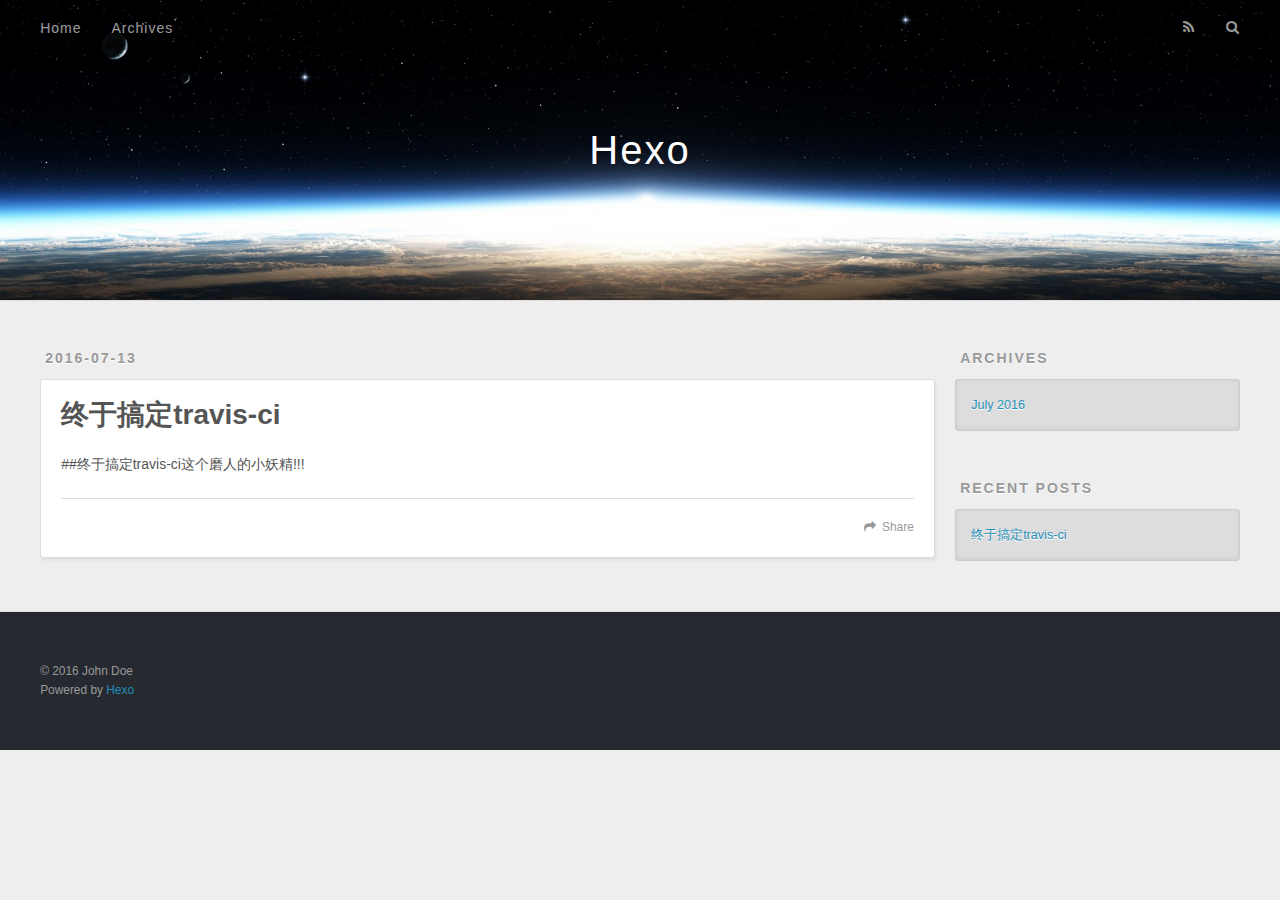
<file: index.html>
<!DOCTYPE html>
<html>
<head>
  <meta charset="utf-8">
  
  <title>Hexo</title>
  <meta name="viewport" content="width=device-width, initial-scale=1, maximum-scale=1">
  <meta property="og:type" content="website">
<meta property="og:title" content="Hexo">
<meta property="og:url" content="http://yoursite.com/index.html">
<meta property="og:site_name" content="Hexo">
<meta name="twitter:card" content="summary">
<meta name="twitter:title" content="Hexo">
  
    <link rel="alternate" href="/atom.xml" title="Hexo" type="application/atom+xml">
  
  
    <link rel="icon" href="/favicon.png">
  
  
    <link href="//fonts.googleapis.com/css?family=Source+Code+Pro" rel="stylesheet" type="text/css">
  
  <link rel="stylesheet" href="/css/style.css">
  

</head>

<body>
  <div id="container">
    <div id="wrap">
      <header id="header">
  <div id="banner"></div>
  <div id="header-outer" class="outer">
    <div id="header-title" class="inner">
      <h1 id="logo-wrap">
        <a href="/" id="logo">Hexo</a>
      </h1>
      
    </div>
    <div id="header-inner" class="inner">
      <nav id="main-nav">
        <a id="main-nav-toggle" class="nav-icon"></a>
        
          <a class="main-nav-link" href="/">Home</a>
        
          <a class="main-nav-link" href="/archives">Archives</a>
        
      </nav>
      <nav id="sub-nav">
        
          <a id="nav-rss-link" class="nav-icon" href="/atom.xml" title="RSS Feed"></a>
        
        <a id="nav-search-btn" class="nav-icon" title="Search"></a>
      </nav>
      <div id="search-form-wrap">
        <form action="//google.com/search" method="get" accept-charset="UTF-8" class="search-form"><input type="search" name="q" results="0" class="search-form-input" placeholder="Search"><button type="submit" class="search-form-submit">&#xF002;</button><input type="hidden" name="sitesearch" value="http://yoursite.com"></form>
      </div>
    </div>
  </div>
</header>
      <div class="outer">
        <section id="main">
  
    <article id="post-终于搞定travis-ci" class="article article-type-post" itemscope itemprop="blogPost">
  <div class="article-meta">
    <a href="/2016/07/13/终于搞定travis-ci/" class="article-date">
  <time datetime="2016-07-13T13:07:52.000Z" itemprop="datePublished">2016-07-13</time>
</a>
    
  </div>
  <div class="article-inner">
    
    
      <header class="article-header">
        
  
    <h1 itemprop="name">
      <a class="article-title" href="/2016/07/13/终于搞定travis-ci/">终于搞定travis-ci</a>
    </h1>
  

      </header>
    
    <div class="article-entry" itemprop="articleBody">
      
        <p>##终于搞定travis-ci这个磨人的小妖精!!!</p>

      
    </div>
    <footer class="article-footer">
      <a data-url="http://yoursite.com/2016/07/13/终于搞定travis-ci/" data-id="cir0ca5yh00006etoytqm0vlq" class="article-share-link">Share</a>
      
      
    </footer>
  </div>
  
</article>


  

</section>
        
          <aside id="sidebar">
  
    

  
    

  
    
  
    
  <div class="widget-wrap">
    <h3 class="widget-title">Archives</h3>
    <div class="widget">
      <ul class="archive-list"><li class="archive-list-item"><a class="archive-list-link" href="/archives/2016/07/">July 2016</a></li></ul>
    </div>
  </div>


  
    
  <div class="widget-wrap">
    <h3 class="widget-title">Recent Posts</h3>
    <div class="widget">
      <ul>
        
          <li>
            <a href="/2016/07/13/终于搞定travis-ci/">终于搞定travis-ci</a>
          </li>
        
      </ul>
    </div>
  </div>

  
</aside>
        
      </div>
      <footer id="footer">
  
  <div class="outer">
    <div id="footer-info" class="inner">
      &copy; 2016 John Doe<br>
      Powered by <a href="http://hexo.io/" target="_blank">Hexo</a>
    </div>
  </div>
</footer>
    </div>
    <nav id="mobile-nav">
  
    <a href="/" class="mobile-nav-link">Home</a>
  
    <a href="/archives" class="mobile-nav-link">Archives</a>
  
</nav>
    

<script src="//ajax.googleapis.com/ajax/libs/jquery/2.0.3/jquery.min.js"></script>


  <link rel="stylesheet" href="/fancybox/jquery.fancybox.css">
  <script src="/fancybox/jquery.fancybox.pack.js"></script>


<script src="/js/script.js"></script>

  </div>
</body>
</html>
</file>
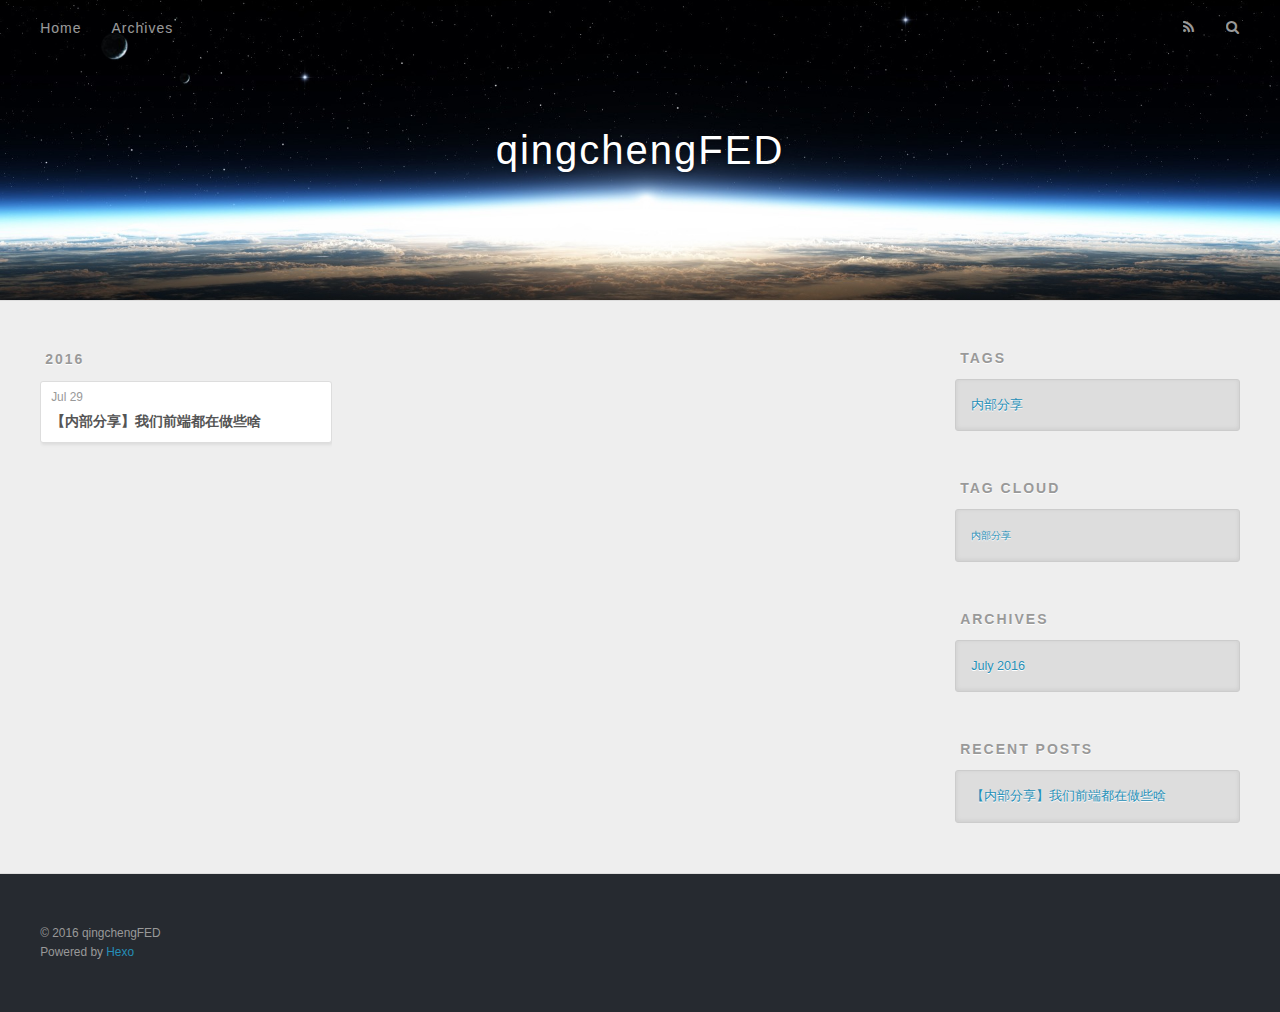
<file: archives/index.html>
<!DOCTYPE html>
<html>
<head>
  <meta charset="utf-8">
  
  <title>Archives | qingchengFED</title>
  <meta name="viewport" content="width=device-width, initial-scale=1, maximum-scale=1">
  <meta property="og:type" content="website">
<meta property="og:title" content="qingchengFED">
<meta property="og:url" content="http://yoursite.com/archives/index.html">
<meta property="og:site_name" content="qingchengFED">
<meta name="twitter:card" content="summary">
<meta name="twitter:title" content="qingchengFED">
  
    <link rel="alternate" href="/atom.xml" title="qingchengFED" type="application/atom+xml">
  
  
    <link rel="icon" href="/favicon.png">
  
  
    <link href="//fonts.googleapis.com/css?family=Source+Code+Pro" rel="stylesheet" type="text/css">
  
  <link rel="stylesheet" href="/css/style.css">
  

</head>

<body>
  <div id="container">
    <div id="wrap">
      <header id="header">
  <div id="banner"></div>
  <div id="header-outer" class="outer">
    <div id="header-title" class="inner">
      <h1 id="logo-wrap">
        <a href="/" id="logo">qingchengFED</a>
      </h1>
      
    </div>
    <div id="header-inner" class="inner">
      <nav id="main-nav">
        <a id="main-nav-toggle" class="nav-icon"></a>
        
          <a class="main-nav-link" href="/">Home</a>
        
          <a class="main-nav-link" href="/archives">Archives</a>
        
      </nav>
      <nav id="sub-nav">
        
          <a id="nav-rss-link" class="nav-icon" href="/atom.xml" title="RSS Feed"></a>
        
        <a id="nav-search-btn" class="nav-icon" title="Search"></a>
      </nav>
      <div id="search-form-wrap">
        <form action="//google.com/search" method="get" accept-charset="UTF-8" class="search-form"><input type="search" name="q" results="0" class="search-form-input" placeholder="Search"><button type="submit" class="search-form-submit">&#xF002;</button><input type="hidden" name="sitesearch" value="http://yoursite.com"></form>
      </div>
    </div>
  </div>
</header>
      <div class="outer">
        <section id="main">
  
  
    
    
      
      
      <section class="archives-wrap">
        <div class="archive-year-wrap">
          <a href="/archives/2016" class="archive-year">2016</a>
        </div>
        <div class="archives">
    
    <article class="archive-article archive-type-post">
  <div class="archive-article-inner">
    <header class="archive-article-header">
      <a href="/2016/07/29/【内部分享】我们前端都在做些啥/" class="archive-article-date">
  <time datetime="2016-07-29T18:47:18.000Z" itemprop="datePublished">Jul 29</time>
</a>
      
  
    <h1 itemprop="name">
      <a class="archive-article-title" href="/2016/07/29/【内部分享】我们前端都在做些啥/">【内部分享】我们前端都在做些啥</a>
    </h1>
  

    </header>
  </div>
</article>
  
  
    </div></section>
  

</section>
        
          <aside id="sidebar">
  
    

  
    
  <div class="widget-wrap">
    <h3 class="widget-title">Tags</h3>
    <div class="widget">
      <ul class="tag-list"><li class="tag-list-item"><a class="tag-list-link" href="/tags/内部分享/">内部分享</a></li></ul>
    </div>
  </div>


  
    
  <div class="widget-wrap">
    <h3 class="widget-title">Tag Cloud</h3>
    <div class="widget tagcloud">
      <a href="/tags/内部分享/" style="font-size: 10px;">内部分享</a>
    </div>
  </div>

  
    
  <div class="widget-wrap">
    <h3 class="widget-title">Archives</h3>
    <div class="widget">
      <ul class="archive-list"><li class="archive-list-item"><a class="archive-list-link" href="/archives/2016/07/">July 2016</a></li></ul>
    </div>
  </div>


  
    
  <div class="widget-wrap">
    <h3 class="widget-title">Recent Posts</h3>
    <div class="widget">
      <ul>
        
          <li>
            <a href="/2016/07/29/【内部分享】我们前端都在做些啥/">【内部分享】我们前端都在做些啥</a>
          </li>
        
      </ul>
    </div>
  </div>

  
</aside>
        
      </div>
      <footer id="footer">
  
  <div class="outer">
    <div id="footer-info" class="inner">
      &copy; 2016 qingchengFED<br>
      Powered by <a href="http://hexo.io/" target="_blank">Hexo</a>
    </div>
  </div>
</footer>
    </div>
    <nav id="mobile-nav">
  
    <a href="/" class="mobile-nav-link">Home</a>
  
    <a href="/archives" class="mobile-nav-link">Archives</a>
  
</nav>
    

<script src="//ajax.googleapis.com/ajax/libs/jquery/2.0.3/jquery.min.js"></script>


  <link rel="stylesheet" href="/fancybox/jquery.fancybox.css">
  <script src="/fancybox/jquery.fancybox.pack.js"></script>


<script src="/js/script.js"></script>

  </div>
</body>
</html>
</file>
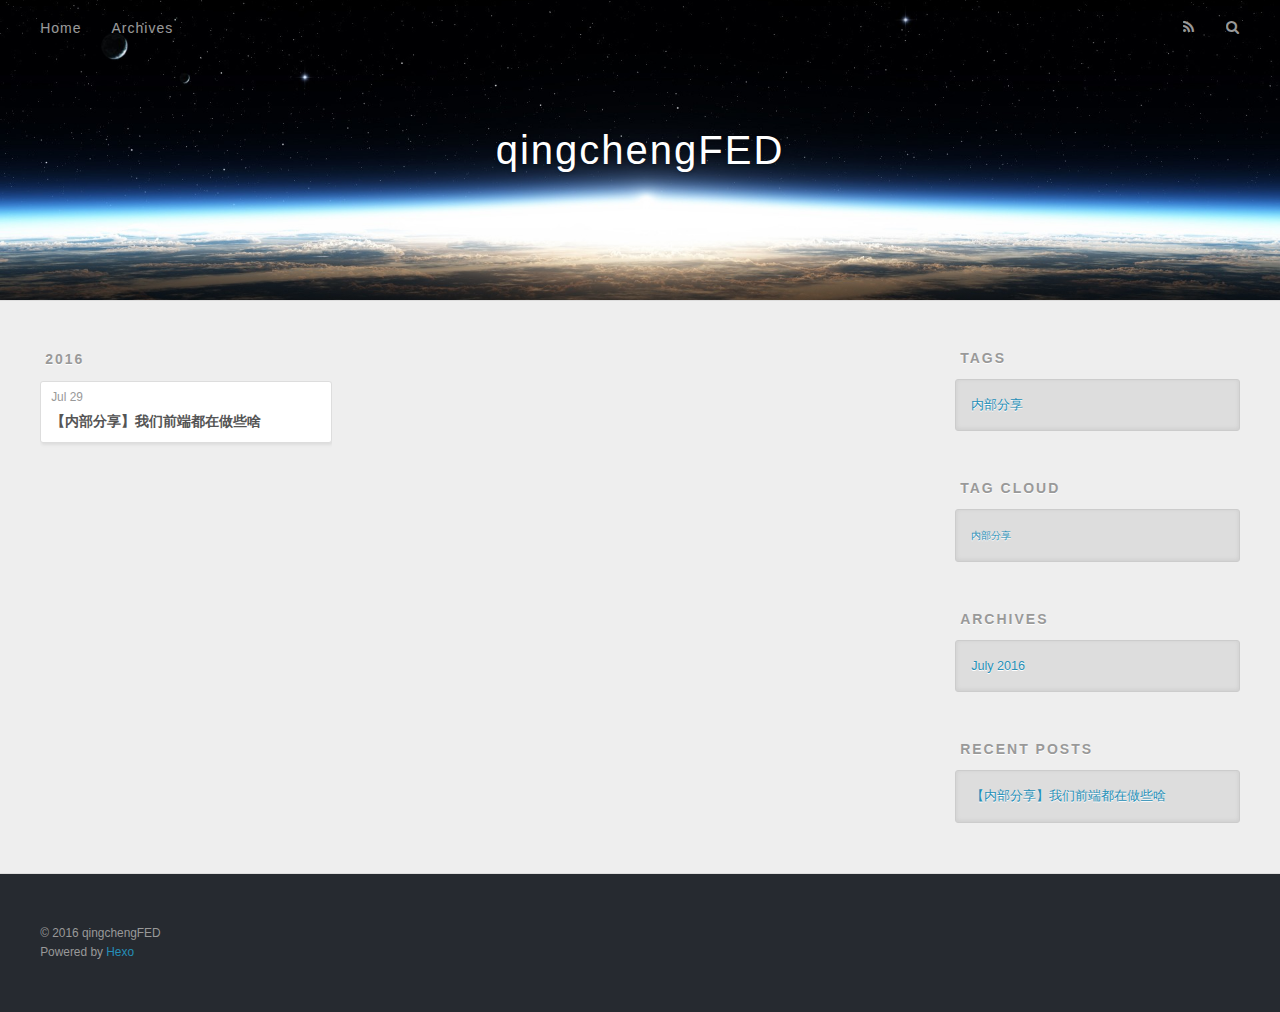
<file: archives/2016/index.html>
<!DOCTYPE html>
<html>
<head>
  <meta charset="utf-8">
  
  <title>Archives: 2016 | qingchengFED</title>
  <meta name="viewport" content="width=device-width, initial-scale=1, maximum-scale=1">
  <meta property="og:type" content="website">
<meta property="og:title" content="qingchengFED">
<meta property="og:url" content="http://yoursite.com/archives/2016/index.html">
<meta property="og:site_name" content="qingchengFED">
<meta name="twitter:card" content="summary">
<meta name="twitter:title" content="qingchengFED">
  
    <link rel="alternate" href="/atom.xml" title="qingchengFED" type="application/atom+xml">
  
  
    <link rel="icon" href="/favicon.png">
  
  
    <link href="//fonts.googleapis.com/css?family=Source+Code+Pro" rel="stylesheet" type="text/css">
  
  <link rel="stylesheet" href="/css/style.css">
  

</head>

<body>
  <div id="container">
    <div id="wrap">
      <header id="header">
  <div id="banner"></div>
  <div id="header-outer" class="outer">
    <div id="header-title" class="inner">
      <h1 id="logo-wrap">
        <a href="/" id="logo">qingchengFED</a>
      </h1>
      
    </div>
    <div id="header-inner" class="inner">
      <nav id="main-nav">
        <a id="main-nav-toggle" class="nav-icon"></a>
        
          <a class="main-nav-link" href="/">Home</a>
        
          <a class="main-nav-link" href="/archives">Archives</a>
        
      </nav>
      <nav id="sub-nav">
        
          <a id="nav-rss-link" class="nav-icon" href="/atom.xml" title="RSS Feed"></a>
        
        <a id="nav-search-btn" class="nav-icon" title="Search"></a>
      </nav>
      <div id="search-form-wrap">
        <form action="//google.com/search" method="get" accept-charset="UTF-8" class="search-form"><input type="search" name="q" results="0" class="search-form-input" placeholder="Search"><button type="submit" class="search-form-submit">&#xF002;</button><input type="hidden" name="sitesearch" value="http://yoursite.com"></form>
      </div>
    </div>
  </div>
</header>
      <div class="outer">
        <section id="main">
  
  
    
    
      
      
      <section class="archives-wrap">
        <div class="archive-year-wrap">
          <a href="/archives/2016" class="archive-year">2016</a>
        </div>
        <div class="archives">
    
    <article class="archive-article archive-type-post">
  <div class="archive-article-inner">
    <header class="archive-article-header">
      <a href="/2016/07/29/【内部分享】我们前端都在做些啥/" class="archive-article-date">
  <time datetime="2016-07-29T18:47:18.000Z" itemprop="datePublished">Jul 29</time>
</a>
      
  
    <h1 itemprop="name">
      <a class="archive-article-title" href="/2016/07/29/【内部分享】我们前端都在做些啥/">【内部分享】我们前端都在做些啥</a>
    </h1>
  

    </header>
  </div>
</article>
  
  
    </div></section>
  

</section>
        
          <aside id="sidebar">
  
    

  
    
  <div class="widget-wrap">
    <h3 class="widget-title">Tags</h3>
    <div class="widget">
      <ul class="tag-list"><li class="tag-list-item"><a class="tag-list-link" href="/tags/内部分享/">内部分享</a></li></ul>
    </div>
  </div>


  
    
  <div class="widget-wrap">
    <h3 class="widget-title">Tag Cloud</h3>
    <div class="widget tagcloud">
      <a href="/tags/内部分享/" style="font-size: 10px;">内部分享</a>
    </div>
  </div>

  
    
  <div class="widget-wrap">
    <h3 class="widget-title">Archives</h3>
    <div class="widget">
      <ul class="archive-list"><li class="archive-list-item"><a class="archive-list-link" href="/archives/2016/07/">July 2016</a></li></ul>
    </div>
  </div>


  
    
  <div class="widget-wrap">
    <h3 class="widget-title">Recent Posts</h3>
    <div class="widget">
      <ul>
        
          <li>
            <a href="/2016/07/29/【内部分享】我们前端都在做些啥/">【内部分享】我们前端都在做些啥</a>
          </li>
        
      </ul>
    </div>
  </div>

  
</aside>
        
      </div>
      <footer id="footer">
  
  <div class="outer">
    <div id="footer-info" class="inner">
      &copy; 2016 qingchengFED<br>
      Powered by <a href="http://hexo.io/" target="_blank">Hexo</a>
    </div>
  </div>
</footer>
    </div>
    <nav id="mobile-nav">
  
    <a href="/" class="mobile-nav-link">Home</a>
  
    <a href="/archives" class="mobile-nav-link">Archives</a>
  
</nav>
    

<script src="//ajax.googleapis.com/ajax/libs/jquery/2.0.3/jquery.min.js"></script>


  <link rel="stylesheet" href="/fancybox/jquery.fancybox.css">
  <script src="/fancybox/jquery.fancybox.pack.js"></script>


<script src="/js/script.js"></script>

  </div>
</body>
</html>
</file>
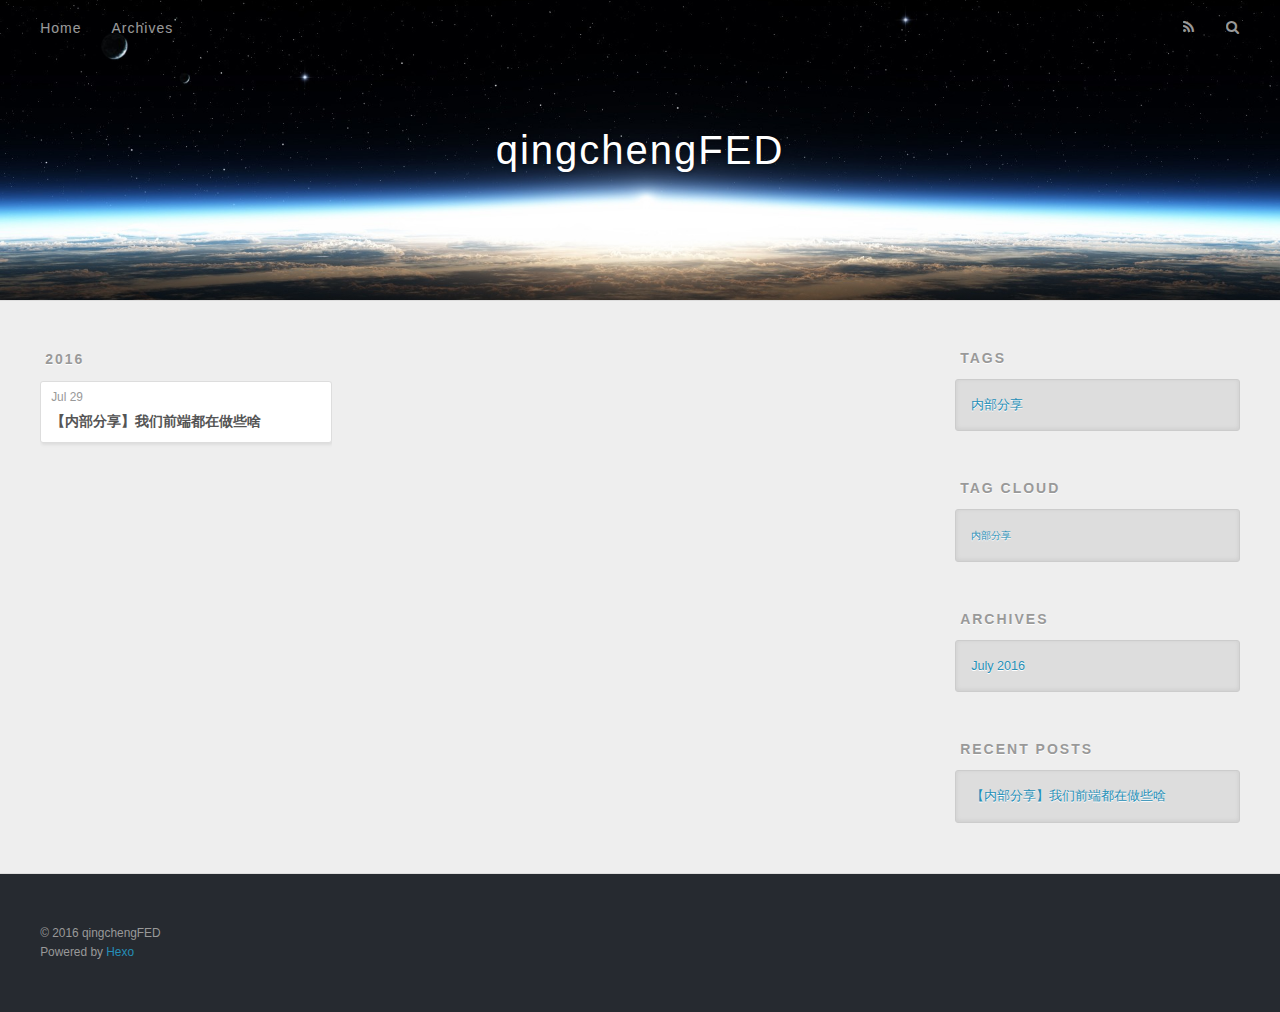
<file: tags/内部分享/index.html>
<!DOCTYPE html>
<html>
<head>
  <meta charset="utf-8">
  
  <title>Tag: 内部分享 | qingchengFED</title>
  <meta name="viewport" content="width=device-width, initial-scale=1, maximum-scale=1">
  <meta property="og:type" content="website">
<meta property="og:title" content="qingchengFED">
<meta property="og:url" content="http://yoursite.com/tags/内部分享/index.html">
<meta property="og:site_name" content="qingchengFED">
<meta name="twitter:card" content="summary">
<meta name="twitter:title" content="qingchengFED">
  
    <link rel="alternate" href="/atom.xml" title="qingchengFED" type="application/atom+xml">
  
  
    <link rel="icon" href="/favicon.png">
  
  
    <link href="//fonts.googleapis.com/css?family=Source+Code+Pro" rel="stylesheet" type="text/css">
  
  <link rel="stylesheet" href="/css/style.css">
  

</head>

<body>
  <div id="container">
    <div id="wrap">
      <header id="header">
  <div id="banner"></div>
  <div id="header-outer" class="outer">
    <div id="header-title" class="inner">
      <h1 id="logo-wrap">
        <a href="/" id="logo">qingchengFED</a>
      </h1>
      
    </div>
    <div id="header-inner" class="inner">
      <nav id="main-nav">
        <a id="main-nav-toggle" class="nav-icon"></a>
        
          <a class="main-nav-link" href="/">Home</a>
        
          <a class="main-nav-link" href="/archives">Archives</a>
        
      </nav>
      <nav id="sub-nav">
        
          <a id="nav-rss-link" class="nav-icon" href="/atom.xml" title="RSS Feed"></a>
        
        <a id="nav-search-btn" class="nav-icon" title="Search"></a>
      </nav>
      <div id="search-form-wrap">
        <form action="//google.com/search" method="get" accept-charset="UTF-8" class="search-form"><input type="search" name="q" results="0" class="search-form-input" placeholder="Search"><button type="submit" class="search-form-submit">&#xF002;</button><input type="hidden" name="sitesearch" value="http://yoursite.com"></form>
      </div>
    </div>
  </div>
</header>
      <div class="outer">
        <section id="main">
  
  
    
    
      
      
      <section class="archives-wrap">
        <div class="archive-year-wrap">
          <a href="/archives/2016" class="archive-year">2016</a>
        </div>
        <div class="archives">
    
    <article class="archive-article archive-type-post">
  <div class="archive-article-inner">
    <header class="archive-article-header">
      <a href="/2016/07/29/【内部分享】我们前端都在做些啥/" class="archive-article-date">
  <time datetime="2016-07-29T18:47:18.000Z" itemprop="datePublished">Jul 29</time>
</a>
      
  
    <h1 itemprop="name">
      <a class="archive-article-title" href="/2016/07/29/【内部分享】我们前端都在做些啥/">【内部分享】我们前端都在做些啥</a>
    </h1>
  

    </header>
  </div>
</article>
  
  
    </div></section>
  

</section>
        
          <aside id="sidebar">
  
    

  
    
  <div class="widget-wrap">
    <h3 class="widget-title">Tags</h3>
    <div class="widget">
      <ul class="tag-list"><li class="tag-list-item"><a class="tag-list-link" href="/tags/内部分享/">内部分享</a></li></ul>
    </div>
  </div>


  
    
  <div class="widget-wrap">
    <h3 class="widget-title">Tag Cloud</h3>
    <div class="widget tagcloud">
      <a href="/tags/内部分享/" style="font-size: 10px;">内部分享</a>
    </div>
  </div>

  
    
  <div class="widget-wrap">
    <h3 class="widget-title">Archives</h3>
    <div class="widget">
      <ul class="archive-list"><li class="archive-list-item"><a class="archive-list-link" href="/archives/2016/07/">July 2016</a></li></ul>
    </div>
  </div>


  
    
  <div class="widget-wrap">
    <h3 class="widget-title">Recent Posts</h3>
    <div class="widget">
      <ul>
        
          <li>
            <a href="/2016/07/29/【内部分享】我们前端都在做些啥/">【内部分享】我们前端都在做些啥</a>
          </li>
        
      </ul>
    </div>
  </div>

  
</aside>
        
      </div>
      <footer id="footer">
  
  <div class="outer">
    <div id="footer-info" class="inner">
      &copy; 2016 qingchengFED<br>
      Powered by <a href="http://hexo.io/" target="_blank">Hexo</a>
    </div>
  </div>
</footer>
    </div>
    <nav id="mobile-nav">
  
    <a href="/" class="mobile-nav-link">Home</a>
  
    <a href="/archives" class="mobile-nav-link">Archives</a>
  
</nav>
    

<script src="//ajax.googleapis.com/ajax/libs/jquery/2.0.3/jquery.min.js"></script>


  <link rel="stylesheet" href="/fancybox/jquery.fancybox.css">
  <script src="/fancybox/jquery.fancybox.pack.js"></script>


<script src="/js/script.js"></script>

  </div>
</body>
</html>
</file>
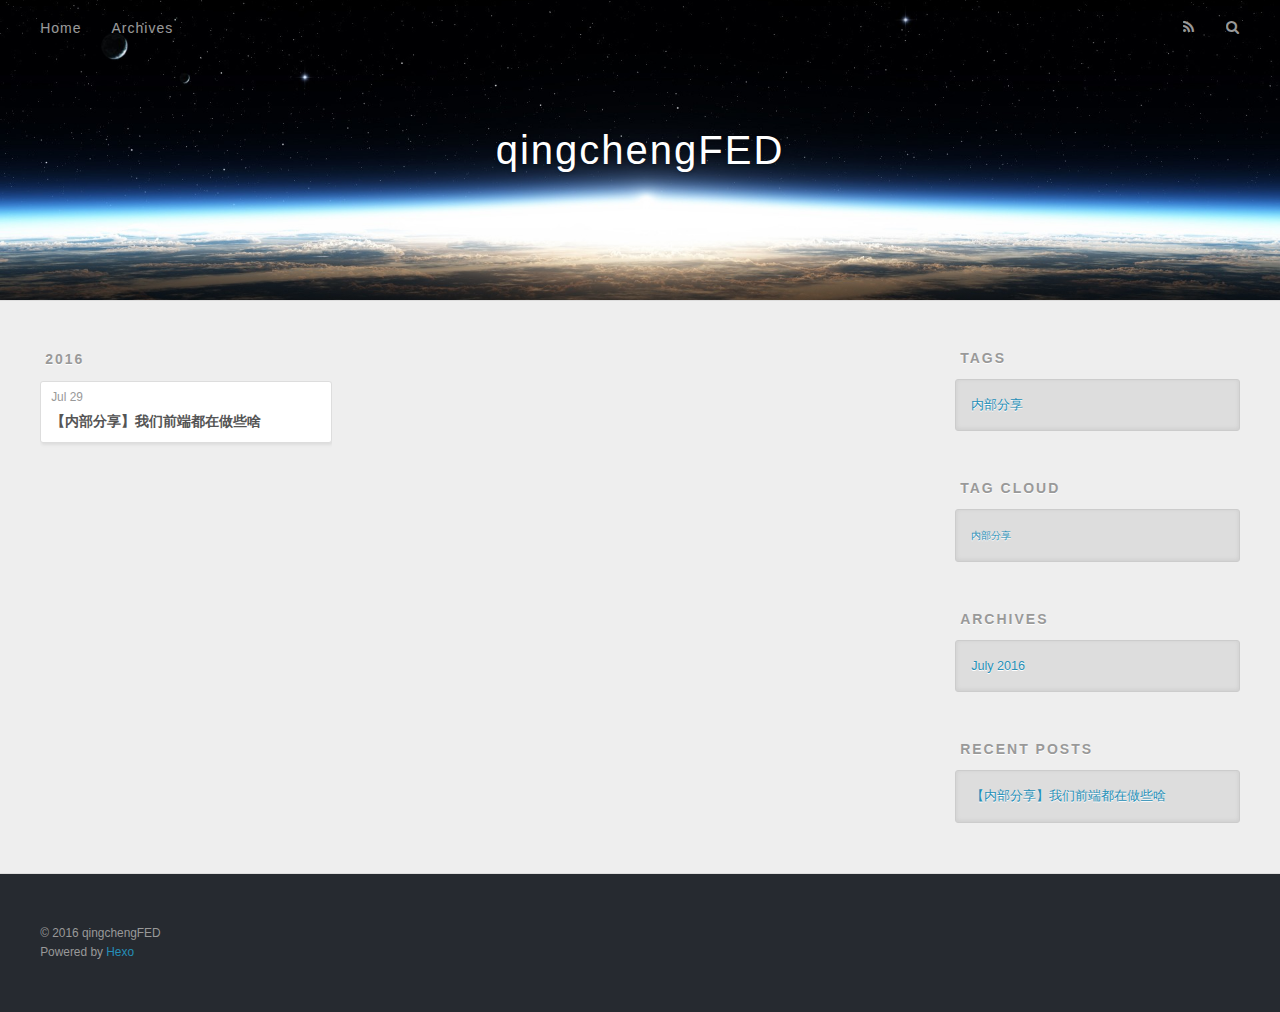
<file: archives/2016/07/index.html>
<!DOCTYPE html>
<html>
<head>
  <meta charset="utf-8">
  
  <title>Archives: 2016/7 | qingchengFED</title>
  <meta name="viewport" content="width=device-width, initial-scale=1, maximum-scale=1">
  <meta property="og:type" content="website">
<meta property="og:title" content="qingchengFED">
<meta property="og:url" content="http://yoursite.com/archives/2016/07/index.html">
<meta property="og:site_name" content="qingchengFED">
<meta name="twitter:card" content="summary">
<meta name="twitter:title" content="qingchengFED">
  
    <link rel="alternate" href="/atom.xml" title="qingchengFED" type="application/atom+xml">
  
  
    <link rel="icon" href="/favicon.png">
  
  
    <link href="//fonts.googleapis.com/css?family=Source+Code+Pro" rel="stylesheet" type="text/css">
  
  <link rel="stylesheet" href="/css/style.css">
  

</head>

<body>
  <div id="container">
    <div id="wrap">
      <header id="header">
  <div id="banner"></div>
  <div id="header-outer" class="outer">
    <div id="header-title" class="inner">
      <h1 id="logo-wrap">
        <a href="/" id="logo">qingchengFED</a>
      </h1>
      
    </div>
    <div id="header-inner" class="inner">
      <nav id="main-nav">
        <a id="main-nav-toggle" class="nav-icon"></a>
        
          <a class="main-nav-link" href="/">Home</a>
        
          <a class="main-nav-link" href="/archives">Archives</a>
        
      </nav>
      <nav id="sub-nav">
        
          <a id="nav-rss-link" class="nav-icon" href="/atom.xml" title="RSS Feed"></a>
        
        <a id="nav-search-btn" class="nav-icon" title="Search"></a>
      </nav>
      <div id="search-form-wrap">
        <form action="//google.com/search" method="get" accept-charset="UTF-8" class="search-form"><input type="search" name="q" results="0" class="search-form-input" placeholder="Search"><button type="submit" class="search-form-submit">&#xF002;</button><input type="hidden" name="sitesearch" value="http://yoursite.com"></form>
      </div>
    </div>
  </div>
</header>
      <div class="outer">
        <section id="main">
  
  
    
    
      
      
      <section class="archives-wrap">
        <div class="archive-year-wrap">
          <a href="/archives/2016" class="archive-year">2016</a>
        </div>
        <div class="archives">
    
    <article class="archive-article archive-type-post">
  <div class="archive-article-inner">
    <header class="archive-article-header">
      <a href="/2016/07/29/【内部分享】我们前端都在做些啥/" class="archive-article-date">
  <time datetime="2016-07-29T18:47:18.000Z" itemprop="datePublished">Jul 29</time>
</a>
      
  
    <h1 itemprop="name">
      <a class="archive-article-title" href="/2016/07/29/【内部分享】我们前端都在做些啥/">【内部分享】我们前端都在做些啥</a>
    </h1>
  

    </header>
  </div>
</article>
  
  
    </div></section>
  

</section>
        
          <aside id="sidebar">
  
    

  
    
  <div class="widget-wrap">
    <h3 class="widget-title">Tags</h3>
    <div class="widget">
      <ul class="tag-list"><li class="tag-list-item"><a class="tag-list-link" href="/tags/内部分享/">内部分享</a></li></ul>
    </div>
  </div>


  
    
  <div class="widget-wrap">
    <h3 class="widget-title">Tag Cloud</h3>
    <div class="widget tagcloud">
      <a href="/tags/内部分享/" style="font-size: 10px;">内部分享</a>
    </div>
  </div>

  
    
  <div class="widget-wrap">
    <h3 class="widget-title">Archives</h3>
    <div class="widget">
      <ul class="archive-list"><li class="archive-list-item"><a class="archive-list-link" href="/archives/2016/07/">July 2016</a></li></ul>
    </div>
  </div>


  
    
  <div class="widget-wrap">
    <h3 class="widget-title">Recent Posts</h3>
    <div class="widget">
      <ul>
        
          <li>
            <a href="/2016/07/29/【内部分享】我们前端都在做些啥/">【内部分享】我们前端都在做些啥</a>
          </li>
        
      </ul>
    </div>
  </div>

  
</aside>
        
      </div>
      <footer id="footer">
  
  <div class="outer">
    <div id="footer-info" class="inner">
      &copy; 2016 qingchengFED<br>
      Powered by <a href="http://hexo.io/" target="_blank">Hexo</a>
    </div>
  </div>
</footer>
    </div>
    <nav id="mobile-nav">
  
    <a href="/" class="mobile-nav-link">Home</a>
  
    <a href="/archives" class="mobile-nav-link">Archives</a>
  
</nav>
    

<script src="//ajax.googleapis.com/ajax/libs/jquery/2.0.3/jquery.min.js"></script>


  <link rel="stylesheet" href="/fancybox/jquery.fancybox.css">
  <script src="/fancybox/jquery.fancybox.pack.js"></script>


<script src="/js/script.js"></script>

  </div>
</body>
</html>
</file>
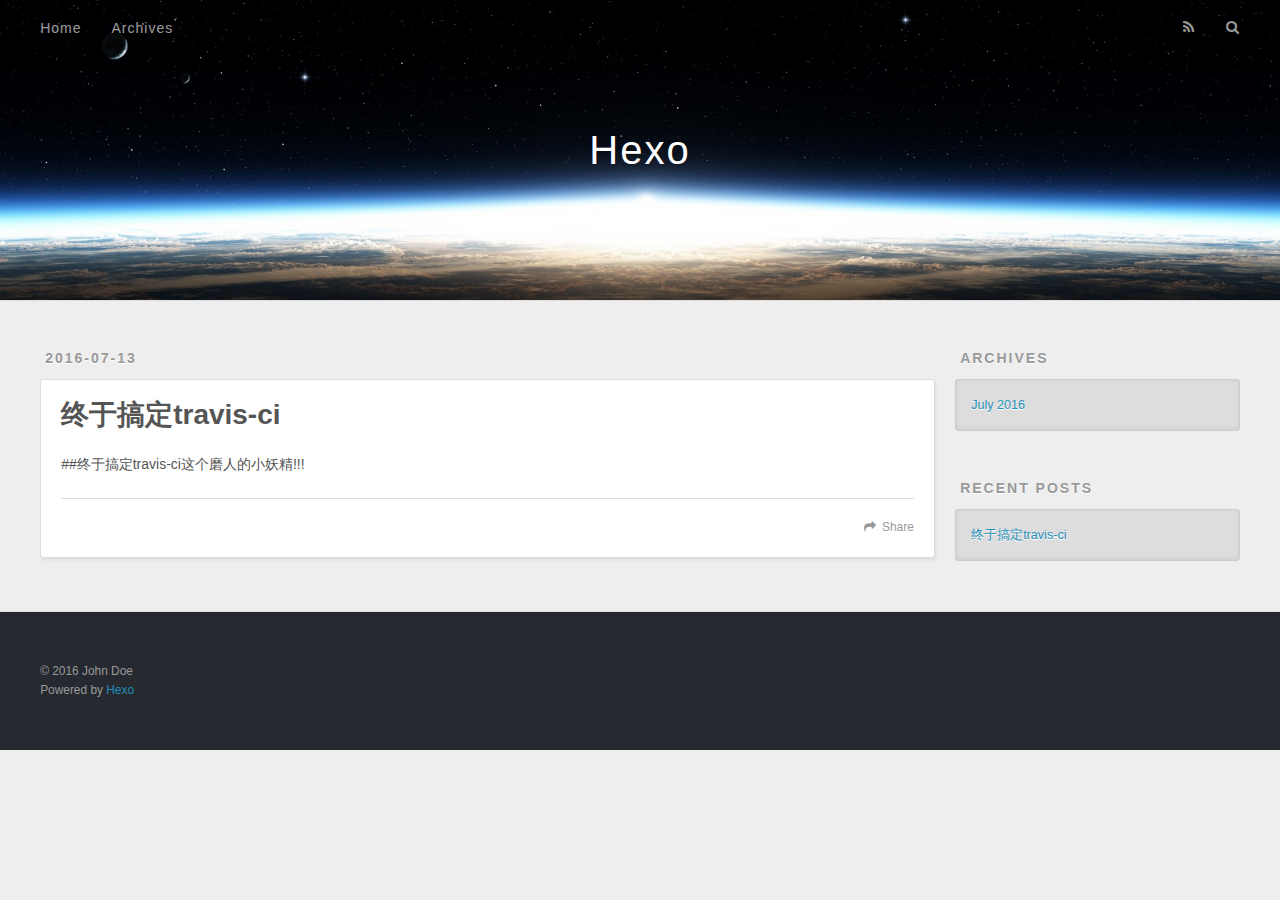
<file: 2016/07/13/终于搞定travis-ci/index.html>
<!DOCTYPE html>
<html>
<head>
  <meta charset="utf-8">
  
  <title>终于搞定travis-ci | Hexo</title>
  <meta name="viewport" content="width=device-width, initial-scale=1, maximum-scale=1">
  <meta name="description" content="##终于搞定travis-ci这个磨人的小妖精!!!">
<meta property="og:type" content="article">
<meta property="og:title" content="终于搞定travis-ci">
<meta property="og:url" content="http://yoursite.com/2016/07/13/终于搞定travis-ci/index.html">
<meta property="og:site_name" content="Hexo">
<meta property="og:description" content="##终于搞定travis-ci这个磨人的小妖精!!!">
<meta property="og:updated_time" content="2016-07-24T08:24:29.801Z">
<meta name="twitter:card" content="summary">
<meta name="twitter:title" content="终于搞定travis-ci">
<meta name="twitter:description" content="##终于搞定travis-ci这个磨人的小妖精!!!">
  
    <link rel="alternate" href="/atom.xml" title="Hexo" type="application/atom+xml">
  
  
    <link rel="icon" href="/favicon.png">
  
  
    <link href="//fonts.googleapis.com/css?family=Source+Code+Pro" rel="stylesheet" type="text/css">
  
  <link rel="stylesheet" href="/css/style.css">
  

</head>

<body>
  <div id="container">
    <div id="wrap">
      <header id="header">
  <div id="banner"></div>
  <div id="header-outer" class="outer">
    <div id="header-title" class="inner">
      <h1 id="logo-wrap">
        <a href="/" id="logo">Hexo</a>
      </h1>
      
    </div>
    <div id="header-inner" class="inner">
      <nav id="main-nav">
        <a id="main-nav-toggle" class="nav-icon"></a>
        
          <a class="main-nav-link" href="/">Home</a>
        
          <a class="main-nav-link" href="/archives">Archives</a>
        
      </nav>
      <nav id="sub-nav">
        
          <a id="nav-rss-link" class="nav-icon" href="/atom.xml" title="RSS Feed"></a>
        
        <a id="nav-search-btn" class="nav-icon" title="Search"></a>
      </nav>
      <div id="search-form-wrap">
        <form action="//google.com/search" method="get" accept-charset="UTF-8" class="search-form"><input type="search" name="q" results="0" class="search-form-input" placeholder="Search"><button type="submit" class="search-form-submit">&#xF002;</button><input type="hidden" name="sitesearch" value="http://yoursite.com"></form>
      </div>
    </div>
  </div>
</header>
      <div class="outer">
        <section id="main"><article id="post-终于搞定travis-ci" class="article article-type-post" itemscope itemprop="blogPost">
  <div class="article-meta">
    <a href="/2016/07/13/终于搞定travis-ci/" class="article-date">
  <time datetime="2016-07-13T13:07:52.000Z" itemprop="datePublished">2016-07-13</time>
</a>
    
  </div>
  <div class="article-inner">
    
    
      <header class="article-header">
        
  
    <h1 class="article-title" itemprop="name">
      终于搞定travis-ci
    </h1>
  

      </header>
    
    <div class="article-entry" itemprop="articleBody">
      
        <p>##终于搞定travis-ci这个磨人的小妖精!!!</p>

      
    </div>
    <footer class="article-footer">
      <a data-url="http://yoursite.com/2016/07/13/终于搞定travis-ci/" data-id="cir0ca5yh00006etoytqm0vlq" class="article-share-link">Share</a>
      
      
    </footer>
  </div>
  
    
  
</article>

</section>
        
          <aside id="sidebar">
  
    

  
    

  
    
  
    
  <div class="widget-wrap">
    <h3 class="widget-title">Archives</h3>
    <div class="widget">
      <ul class="archive-list"><li class="archive-list-item"><a class="archive-list-link" href="/archives/2016/07/">July 2016</a></li></ul>
    </div>
  </div>


  
    
  <div class="widget-wrap">
    <h3 class="widget-title">Recent Posts</h3>
    <div class="widget">
      <ul>
        
          <li>
            <a href="/2016/07/13/终于搞定travis-ci/">终于搞定travis-ci</a>
          </li>
        
      </ul>
    </div>
  </div>

  
</aside>
        
      </div>
      <footer id="footer">
  
  <div class="outer">
    <div id="footer-info" class="inner">
      &copy; 2016 John Doe<br>
      Powered by <a href="http://hexo.io/" target="_blank">Hexo</a>
    </div>
  </div>
</footer>
    </div>
    <nav id="mobile-nav">
  
    <a href="/" class="mobile-nav-link">Home</a>
  
    <a href="/archives" class="mobile-nav-link">Archives</a>
  
</nav>
    

<script src="//ajax.googleapis.com/ajax/libs/jquery/2.0.3/jquery.min.js"></script>


  <link rel="stylesheet" href="/fancybox/jquery.fancybox.css">
  <script src="/fancybox/jquery.fancybox.pack.js"></script>


<script src="/js/script.js"></script>

  </div>
</body>
</html>
</file>
<file: css/style.css>
body {
  width: 100%;
}
body:before,
body:after {
  content: "";
  display: table;
}
body:after {
  clear: both;
}
html,
body,
div,
span,
applet,
object,
iframe,
h1,
h2,
h3,
h4,
h5,
h6,
p,
blockquote,
pre,
a,
abbr,
acronym,
address,
big,
cite,
code,
del,
dfn,
em,
img,
ins,
kbd,
q,
s,
samp,
small,
strike,
strong,
sub,
sup,
tt,
var,
dl,
dt,
dd,
ol,
ul,
li,
fieldset,
form,
label,
legend,
table,
caption,
tbody,
tfoot,
thead,
tr,
th,
td {
  margin: 0;
  padding: 0;
  border: 0;
  outline: 0;
  font-weight: inherit;
  font-style: inherit;
  font-family: inherit;
  font-size: 100%;
  vertical-align: baseline;
}
body {
  line-height: 1;
  color: #000;
  background: #fff;
}
ol,
ul {
  list-style: none;
}
table {
  border-collapse: separate;
  border-spacing: 0;
  vertical-align: middle;
}
caption,
th,
td {
  text-align: left;
  font-weight: normal;
  vertical-align: middle;
}
a img {
  border: none;
}
input,
button {
  margin: 0;
  padding: 0;
}
input::-moz-focus-inner,
button::-moz-focus-inner {
  border: 0;
  padding: 0;
}
@font-face {
  font-family: FontAwesome;
  font-style: normal;
  font-weight: normal;
  src: url("fonts/fontawesome-webfont.eot?v=#4.0.3");
  src: url("fonts/fontawesome-webfont.eot?#iefix&v=#4.0.3") format("embedded-opentype"), url("fonts/fontawesome-webfont.woff?v=#4.0.3") format("woff"), url("fonts/fontawesome-webfont.ttf?v=#4.0.3") format("truetype"), url("fonts/fontawesome-webfont.svg#fontawesomeregular?v=#4.0.3") format("svg");
}
html,
body,
#container {
  height: 100%;
}
body {
  background: #eee;
  font: 14px "Helvetica Neue", Helvetica, Arial, sans-serif;
  -webkit-text-size-adjust: 100%;
}
.outer {
  max-width: 1220px;
  margin: 0 auto;
  padding: 0 20px;
}
.outer:before,
.outer:after {
  content: "";
  display: table;
}
.outer:after {
  clear: both;
}
.inner {
  display: inline;
  float: left;
  width: 98.33333333333333%;
  margin: 0 0.833333333333333%;
}
.left,
.alignleft {
  float: left;
}
.right,
.alignright {
  float: right;
}
.clear {
  clear: both;
}
#container {
  position: relative;
}
.mobile-nav-on {
  overflow: hidden;
}
#wrap {
  height: 100%;
  width: 100%;
  position: absolute;
  top: 0;
  left: 0;
  -webkit-transition: 0.2s ease-out;
  -moz-transition: 0.2s ease-out;
  -ms-transition: 0.2s ease-out;
  transition: 0.2s ease-out;
  z-index: 1;
  background: #eee;
}
.mobile-nav-on #wrap {
  left: 280px;
}
@media screen and (min-width: 768px) {
  #main {
    display: inline;
    float: left;
    width: 73.33333333333333%;
    margin: 0 0.833333333333333%;
  }
}
.article-date,
.article-category-link,
.archive-year,
.widget-title {
  text-decoration: none;
  text-transform: uppercase;
  letter-spacing: 2px;
  color: #999;
  margin-bottom: 1em;
  margin-left: 5px;
  line-height: 1em;
  text-shadow: 0 1px #fff;
  font-weight: bold;
}
.article-inner,
.archive-article-inner {
  background: #fff;
  -webkit-box-shadow: 1px 2px 3px #ddd;
  box-shadow: 1px 2px 3px #ddd;
  border: 1px solid #ddd;
  -webkit-border-radius: 3px;
  border-radius: 3px;
}
.article-entry h1,
.widget h1 {
  font-size: 2em;
}
.article-entry h2,
.widget h2 {
  font-size: 1.5em;
}
.article-entry h3,
.widget h3 {
  font-size: 1.3em;
}
.article-entry h4,
.widget h4 {
  font-size: 1.2em;
}
.article-entry h5,
.widget h5 {
  font-size: 1em;
}
.article-entry h6,
.widget h6 {
  font-size: 1em;
  color: #999;
}
.article-entry hr,
.widget hr {
  border: 1px dashed #ddd;
}
.article-entry strong,
.widget strong {
  font-weight: bold;
}
.article-entry em,
.widget em,
.article-entry cite,
.widget cite {
  font-style: italic;
}
.article-entry sup,
.widget sup,
.article-entry sub,
.widget sub {
  font-size: 0.75em;
  line-height: 0;
  position: relative;
  vertical-align: baseline;
}
.article-entry sup,
.widget sup {
  top: -0.5em;
}
.article-entry sub,
.widget sub {
  bottom: -0.2em;
}
.article-entry small,
.widget small {
  font-size: 0.85em;
}
.article-entry acronym,
.widget acronym,
.article-entry abbr,
.widget abbr {
  border-bottom: 1px dotted;
}
.article-entry ul,
.widget ul,
.article-entry ol,
.widget ol,
.article-entry dl,
.widget dl {
  margin: 0 20px;
  line-height: 1.6em;
}
.article-entry ul ul,
.widget ul ul,
.article-entry ol ul,
.widget ol ul,
.article-entry ul ol,
.widget ul ol,
.article-entry ol ol,
.widget ol ol {
  margin-top: 0;
  margin-bottom: 0;
}
.article-entry ul,
.widget ul {
  list-style: disc;
}
.article-entry ol,
.widget ol {
  list-style: decimal;
}
.article-entry dt,
.widget dt {
  font-weight: bold;
}
#header {
  height: 300px;
  position: relative;
  border-bottom: 1px solid #ddd;
}
#header:before,
#header:after {
  content: "";
  position: absolute;
  left: 0;
  right: 0;
  height: 40px;
}
#header:before {
  top: 0;
  background: -webkit-linear-gradient(rgba(0,0,0,0.2), transparent);
  background: -moz-linear-gradient(rgba(0,0,0,0.2), transparent);
  background: -ms-linear-gradient(rgba(0,0,0,0.2), transparent);
  background: linear-gradient(rgba(0,0,0,0.2), transparent);
}
#header:after {
  bottom: 0;
  background: -webkit-linear-gradient(transparent, rgba(0,0,0,0.2));
  background: -moz-linear-gradient(transparent, rgba(0,0,0,0.2));
  background: -ms-linear-gradient(transparent, rgba(0,0,0,0.2));
  background: linear-gradient(transparent, rgba(0,0,0,0.2));
}
#header-outer {
  height: 100%;
  position: relative;
}
#header-inner {
  position: relative;
  overflow: hidden;
}
#banner {
  position: absolute;
  top: 0;
  left: 0;
  width: 100%;
  height: 100%;
  background: url("images/banner.jpg") center #000;
  -webkit-background-size: cover;
  -moz-background-size: cover;
  background-size: cover;
  z-index: -1;
}
#header-title {
  text-align: center;
  height: 40px;
  position: absolute;
  top: 50%;
  left: 0;
  margin-top: -20px;
}
#logo,
#subtitle {
  text-decoration: none;
  color: #fff;
  font-weight: 300;
  text-shadow: 0 1px 4px rgba(0,0,0,0.3);
}
#logo {
  font-size: 40px;
  line-height: 40px;
  letter-spacing: 2px;
}
#subtitle {
  font-size: 16px;
  line-height: 16px;
  letter-spacing: 1px;
}
#subtitle-wrap {
  margin-top: 16px;
}
#main-nav {
  float: left;
  margin-left: -15px;
}
.nav-icon,
.main-nav-link {
  float: left;
  color: #fff;
  opacity: 0.6;
  text-decoration: none;
  text-shadow: 0 1px rgba(0,0,0,0.2);
  -webkit-transition: opacity 0.2s;
  -moz-transition: opacity 0.2s;
  -ms-transition: opacity 0.2s;
  transition: opacity 0.2s;
  display: block;
  padding: 20px 15px;
}
.nav-icon:hover,
.main-nav-link:hover {
  opacity: 1;
}
.nav-icon {
  font-family: FontAwesome;
  text-align: center;
  font-size: 14px;
  width: 14px;
  height: 14px;
  padding: 20px 15px;
  position: relative;
  cursor: pointer;
}
.main-nav-link {
  font-weight: 300;
  letter-spacing: 1px;
}
@media screen and (max-width: 479px) {
  .main-nav-link {
    display: none;
  }
}
#main-nav-toggle {
  display: none;
}
#main-nav-toggle:before {
  content: "\f0c9";
}
@media screen and (max-width: 479px) {
  #main-nav-toggle {
    display: block;
  }
}
#sub-nav {
  float: right;
  margin-right: -15px;
}
#nav-rss-link:before {
  content: "\f09e";
}
#nav-search-btn:before {
  content: "\f002";
}
#search-form-wrap {
  position: absolute;
  top: 15px;
  width: 150px;
  height: 30px;
  right: -150px;
  opacity: 0;
  -webkit-transition: 0.2s ease-out;
  -moz-transition: 0.2s ease-out;
  -ms-transition: 0.2s ease-out;
  transition: 0.2s ease-out;
}
#search-form-wrap.on {
  opacity: 1;
  right: 0;
}
@media screen and (max-width: 479px) {
  #search-form-wrap {
    width: 100%;
    right: -100%;
  }
}
.search-form {
  position: absolute;
  top: 0;
  left: 0;
  right: 0;
  background: #fff;
  padding: 5px 15px;
  -webkit-border-radius: 15px;
  border-radius: 15px;
  -webkit-box-shadow: 0 0 10px rgba(0,0,0,0.3);
  box-shadow: 0 0 10px rgba(0,0,0,0.3);
}
.search-form-input {
  border: none;
  background: none;
  color: #555;
  width: 100%;
  font: 13px "Helvetica Neue", Helvetica, Arial, sans-serif;
  outline: none;
}
.search-form-input::-webkit-search-results-decoration,
.search-form-input::-webkit-search-cancel-button {
  -webkit-appearance: none;
}
.search-form-submit {
  position: absolute;
  top: 50%;
  right: 10px;
  margin-top: -7px;
  font: 13px FontAwesome;
  border: none;
  background: none;
  color: #bbb;
  cursor: pointer;
}
.search-form-submit:hover,
.search-form-submit:focus {
  color: #777;
}
.article {
  margin: 50px 0;
}
.article-inner {
  overflow: hidden;
}
.article-meta:before,
.article-meta:after {
  content: "";
  display: table;
}
.article-meta:after {
  clear: both;
}
.article-date {
  float: left;
}
.article-category {
  float: left;
  line-height: 1em;
  color: #ccc;
  text-shadow: 0 1px #fff;
  margin-left: 8px;
}
.article-category:before {
  content: "\2022";
}
.article-category-link {
  margin: 0 12px 1em;
}
.article-header {
  padding: 20px 20px 0;
}
.article-title {
  text-decoration: none;
  font-size: 2em;
  font-weight: bold;
  color: #555;
  line-height: 1.1em;
  -webkit-transition: color 0.2s;
  -moz-transition: color 0.2s;
  -ms-transition: color 0.2s;
  transition: color 0.2s;
}
a.article-title:hover {
  color: #258fb8;
}
.article-entry {
  color: #555;
  padding: 0 20px;
}
.article-entry:before,
.article-entry:after {
  content: "";
  display: table;
}
.article-entry:after {
  clear: both;
}
.article-entry p,
.article-entry table {
  line-height: 1.6em;
  margin: 1.6em 0;
}
.article-entry h1,
.article-entry h2,
.article-entry h3,
.article-entry h4,
.article-entry h5,
.article-entry h6 {
  font-weight: bold;
}
.article-entry h1,
.article-entry h2,
.article-entry h3,
.article-entry h4,
.article-entry h5,
.article-entry h6 {
  line-height: 1.1em;
  margin: 1.1em 0;
}
.article-entry a {
  color: #258fb8;
  text-decoration: none;
}
.article-entry a:hover {
  text-decoration: underline;
}
.article-entry ul,
.article-entry ol,
.article-entry dl {
  margin-top: 1.6em;
  margin-bottom: 1.6em;
}
.article-entry img,
.article-entry video {
  max-width: 100%;
  height: auto;
  display: block;
  margin: auto;
}
.article-entry iframe {
  border: none;
}
.article-entry table {
  width: 100%;
  border-collapse: collapse;
  border-spacing: 0;
}
.article-entry th {
  font-weight: bold;
  border-bottom: 3px solid #ddd;
  padding-bottom: 0.5em;
}
.article-entry td {
  border-bottom: 1px solid #ddd;
  padding: 10px 0;
}
.article-entry blockquote {
  font-family: Georgia, "Times New Roman", serif;
  font-size: 1.4em;
  margin: 1.6em 20px;
  text-align: center;
}
.article-entry blockquote footer {
  font-size: 14px;
  margin: 1.6em 0;
  font-family: "Helvetica Neue", Helvetica, Arial, sans-serif;
}
.article-entry blockquote footer cite:before {
  content: "—";
  padding: 0 0.5em;
}
.article-entry .pullquote {
  text-align: left;
  width: 45%;
  margin: 0;
}
.article-entry .pullquote.left {
  margin-left: 0.5em;
  margin-right: 1em;
}
.article-entry .pullquote.right {
  margin-right: 0.5em;
  margin-left: 1em;
}
.article-entry .caption {
  color: #999;
  display: block;
  font-size: 0.9em;
  margin-top: 0.5em;
  position: relative;
  text-align: center;
}
.article-entry .video-container {
  position: relative;
  padding-top: 56.25%;
  height: 0;
  overflow: hidden;
}
.article-entry .video-container iframe,
.article-entry .video-container object,
.article-entry .video-container embed {
  position: absolute;
  top: 0;
  left: 0;
  width: 100%;
  height: 100%;
  margin-top: 0;
}
.article-more-link a {
  display: inline-block;
  line-height: 1em;
  padding: 6px 15px;
  -webkit-border-radius: 15px;
  border-radius: 15px;
  background: #eee;
  color: #999;
  text-shadow: 0 1px #fff;
  text-decoration: none;
}
.article-more-link a:hover {
  background: #258fb8;
  color: #fff;
  text-decoration: none;
  text-shadow: 0 1px #1e7293;
}
.article-footer {
  font-size: 0.85em;
  line-height: 1.6em;
  border-top: 1px solid #ddd;
  padding-top: 1.6em;
  margin: 0 20px 20px;
}
.article-footer:before,
.article-footer:after {
  content: "";
  display: table;
}
.article-footer:after {
  clear: both;
}
.article-footer a {
  color: #999;
  text-decoration: none;
}
.article-footer a:hover {
  color: #555;
}
.article-tag-list-item {
  float: left;
  margin-right: 10px;
}
.article-tag-list-link:before {
  content: "#";
}
.article-comment-link {
  float: right;
}
.article-comment-link:before {
  content: "\f075";
  font-family: FontAwesome;
  padding-right: 8px;
}
.article-share-link {
  cursor: pointer;
  float: right;
  margin-left: 20px;
}
.article-share-link:before {
  content: "\f064";
  font-family: FontAwesome;
  padding-right: 6px;
}
#article-nav {
  position: relative;
}
#article-nav:before,
#article-nav:after {
  content: "";
  display: table;
}
#article-nav:after {
  clear: both;
}
@media screen and (min-width: 768px) {
  #article-nav {
    margin: 50px 0;
  }
  #article-nav:before {
    width: 8px;
    height: 8px;
    position: absolute;
    top: 50%;
    left: 50%;
    margin-top: -4px;
    margin-left: -4px;
    content: "";
    -webkit-border-radius: 50%;
    border-radius: 50%;
    background: #ddd;
    -webkit-box-shadow: 0 1px 2px #fff;
    box-shadow: 0 1px 2px #fff;
  }
}
.article-nav-link-wrap {
  text-decoration: none;
  text-shadow: 0 1px #fff;
  color: #999;
  -webkit-box-sizing: border-box;
  -moz-box-sizing: border-box;
  box-sizing: border-box;
  margin-top: 50px;
  text-align: center;
  display: block;
}
.article-nav-link-wrap:hover {
  color: #555;
}
@media screen and (min-width: 768px) {
  .article-nav-link-wrap {
    width: 50%;
    margin-top: 0;
  }
}
@media screen and (min-width: 768px) {
  #article-nav-newer {
    float: left;
    text-align: right;
    padding-right: 20px;
  }
}
@media screen and (min-width: 768px) {
  #article-nav-older {
    float: right;
    text-align: left;
    padding-left: 20px;
  }
}
.article-nav-caption {
  text-transform: uppercase;
  letter-spacing: 2px;
  color: #ddd;
  line-height: 1em;
  font-weight: bold;
}
#article-nav-newer .article-nav-caption {
  margin-right: -2px;
}
.article-nav-title {
  font-size: 0.85em;
  line-height: 1.6em;
  margin-top: 0.5em;
}
.article-share-box {
  position: absolute;
  display: none;
  background: #fff;
  -webkit-box-shadow: 1px 2px 10px rgba(0,0,0,0.2);
  box-shadow: 1px 2px 10px rgba(0,0,0,0.2);
  -webkit-border-radius: 3px;
  border-radius: 3px;
  margin-left: -145px;
  overflow: hidden;
  z-index: 1;
}
.article-share-box.on {
  display: block;
}
.article-share-input {
  width: 100%;
  background: none;
  -webkit-box-sizing: border-box;
  -moz-box-sizing: border-box;
  box-sizing: border-box;
  font: 14px "Helvetica Neue", Helvetica, Arial, sans-serif;
  padding: 0 15px;
  color: #555;
  outline: none;
  border: 1px solid #ddd;
  -webkit-border-radius: 3px 3px 0 0;
  border-radius: 3px 3px 0 0;
  height: 36px;
  line-height: 36px;
}
.article-share-links {
  background: #eee;
}
.article-share-links:before,
.article-share-links:after {
  content: "";
  display: table;
}
.article-share-links:after {
  clear: both;
}
.article-share-twitter,
.article-share-facebook,
.article-share-pinterest,
.article-share-google {
  width: 50px;
  height: 36px;
  display: block;
  float: left;
  position: relative;
  color: #999;
  text-shadow: 0 1px #fff;
}
.article-share-twitter:before,
.article-share-facebook:before,
.article-share-pinterest:before,
.article-share-google:before {
  font-size: 20px;
  font-family: FontAwesome;
  width: 20px;
  height: 20px;
  position: absolute;
  top: 50%;
  left: 50%;
  margin-top: -10px;
  margin-left: -10px;
  text-align: center;
}
.article-share-twitter:hover,
.article-share-facebook:hover,
.article-share-pinterest:hover,
.article-share-google:hover {
  color: #fff;
}
.article-share-twitter:before {
  content: "\f099";
}
.article-share-twitter:hover {
  background: #00aced;
  text-shadow: 0 1px #008abe;
}
.article-share-facebook:before {
  content: "\f09a";
}
.article-share-facebook:hover {
  background: #3b5998;
  text-shadow: 0 1px #2f477a;
}
.article-share-pinterest:before {
  content: "\f0d2";
}
.article-share-pinterest:hover {
  background: #cb2027;
  text-shadow: 0 1px #a21a1f;
}
.article-share-google:before {
  content: "\f0d5";
}
.article-share-google:hover {
  background: #dd4b39;
  text-shadow: 0 1px #be3221;
}
.article-gallery {
  background: #000;
  position: relative;
}
.article-gallery-photos {
  position: relative;
  overflow: hidden;
}
.article-gallery-img {
  display: none;
  max-width: 100%;
}
.article-gallery-img:first-child {
  display: block;
}
.article-gallery-img.loaded {
  position: absolute;
  display: block;
}
.article-gallery-img img {
  display: block;
  max-width: 100%;
  margin: 0 auto;
}
#comments {
  background: #fff;
  -webkit-box-shadow: 1px 2px 3px #ddd;
  box-shadow: 1px 2px 3px #ddd;
  padding: 20px;
  border: 1px solid #ddd;
  -webkit-border-radius: 3px;
  border-radius: 3px;
  margin: 50px 0;
}
#comments a {
  color: #258fb8;
}
.archives-wrap {
  margin: 50px 0;
}
.archives:before,
.archives:after {
  content: "";
  display: table;
}
.archives:after {
  clear: both;
}
.archive-year-wrap {
  margin-bottom: 1em;
}
.archives {
  -webkit-column-gap: 10px;
  -moz-column-gap: 10px;
  column-gap: 10px;
}
@media screen and (min-width: 480px) and (max-width: 767px) {
  .archives {
    -webkit-column-count: 2;
    -moz-column-count: 2;
    column-count: 2;
  }
}
@media screen and (min-width: 768px) {
  .archives {
    -webkit-column-count: 3;
    -moz-column-count: 3;
    column-count: 3;
  }
}
.archive-article {
  -webkit-column-break-inside: avoid;
  page-break-inside: avoid;
  overflow: hidden;
  break-inside: avoid-column;
}
.archive-article-inner {
  padding: 10px;
  margin-bottom: 15px;
}
.archive-article-title {
  text-decoration: none;
  font-weight: bold;
  color: #555;
  -webkit-transition: color 0.2s;
  -moz-transition: color 0.2s;
  -ms-transition: color 0.2s;
  transition: color 0.2s;
  line-height: 1.6em;
}
.archive-article-title:hover {
  color: #258fb8;
}
.archive-article-footer {
  margin-top: 1em;
}
.archive-article-date {
  color: #999;
  text-decoration: none;
  font-size: 0.85em;
  line-height: 1em;
  margin-bottom: 0.5em;
  display: block;
}
#page-nav {
  margin: 50px auto;
  background: #fff;
  -webkit-box-shadow: 1px 2px 3px #ddd;
  box-shadow: 1px 2px 3px #ddd;
  border: 1px solid #ddd;
  -webkit-border-radius: 3px;
  border-radius: 3px;
  text-align: center;
  color: #999;
  overflow: hidden;
}
#page-nav:before,
#page-nav:after {
  content: "";
  display: table;
}
#page-nav:after {
  clear: both;
}
#page-nav a,
#page-nav span {
  padding: 10px 20px;
  line-height: 1;
  height: 2ex;
}
#page-nav a {
  color: #999;
  text-decoration: none;
}
#page-nav a:hover {
  background: #999;
  color: #fff;
}
#page-nav .prev {
  float: left;
}
#page-nav .next {
  float: right;
}
#page-nav .page-number {
  display: inline-block;
}
@media screen and (max-width: 479px) {
  #page-nav .page-number {
    display: none;
  }
}
#page-nav .current {
  color: #555;
  font-weight: bold;
}
#page-nav .space {
  color: #ddd;
}
#footer {
  background: #262a30;
  padding: 50px 0;
  border-top: 1px solid #ddd;
  color: #999;
}
#footer a {
  color: #258fb8;
  text-decoration: none;
}
#footer a:hover {
  text-decoration: underline;
}
#footer-info {
  line-height: 1.6em;
  font-size: 0.85em;
}
.article-entry pre,
.article-entry .highlight {
  background: #2d2d2d;
  margin: 0 -20px;
  padding: 15px 20px;
  border-style: solid;
  border-color: #ddd;
  border-width: 1px 0;
  overflow: auto;
  color: #ccc;
  line-height: 22.400000000000002px;
}
.article-entry .highlight .gutter pre,
.article-entry .gist .gist-file .gist-data .line-numbers {
  color: #666;
  font-size: 0.85em;
}
.article-entry pre,
.article-entry code {
  font-family: "Source Code Pro", Consolas, Monaco, Menlo, Consolas, monospace;
}
.article-entry code {
  background: #eee;
  text-shadow: 0 1px #fff;
  padding: 0 0.3em;
}
.article-entry pre code {
  background: none;
  text-shadow: none;
  padding: 0;
}
.article-entry .highlight pre {
  border: none;
  margin: 0;
  padding: 0;
}
.article-entry .highlight table {
  margin: 0;
  width: auto;
}
.article-entry .highlight td {
  border: none;
  padding: 0;
}
.article-entry .highlight figcaption {
  font-size: 0.85em;
  color: #999;
  line-height: 1em;
  margin-bottom: 1em;
}
.article-entry .highlight figcaption:before,
.article-entry .highlight figcaption:after {
  content: "";
  display: table;
}
.article-entry .highlight figcaption:after {
  clear: both;
}
.article-entry .highlight figcaption a {
  float: right;
}
.article-entry .highlight .gutter pre {
  text-align: right;
  padding-right: 20px;
}
.article-entry .highlight .line {
  height: 22.400000000000002px;
}
.article-entry .gist {
  margin: 0 -20px;
  border-style: solid;
  border-color: #ddd;
  border-width: 1px 0;
  background: #2d2d2d;
  padding: 15px 20px 15px 0;
}
.article-entry .gist .gist-file {
  border: none;
  font-family: "Source Code Pro", Consolas, Monaco, Menlo, Consolas, monospace;
  margin: 0;
}
.article-entry .gist .gist-file .gist-data {
  background: none;
  border: none;
}
.article-entry .gist .gist-file .gist-data .line-numbers {
  background: none;
  border: none;
  padding: 0 20px 0 0;
}
.article-entry .gist .gist-file .gist-data .line-data {
  padding: 0 !important;
}
.article-entry .gist .gist-file .highlight {
  margin: 0;
  padding: 0;
  border: none;
}
.article-entry .gist .gist-file .gist-meta {
  background: #2d2d2d;
  color: #999;
  font: 0.85em "Helvetica Neue", Helvetica, Arial, sans-serif;
  text-shadow: 0 0;
  padding: 0;
  margin-top: 1em;
  margin-left: 20px;
}
.article-entry .gist .gist-file .gist-meta a {
  color: #258fb8;
  font-weight: normal;
}
.article-entry .gist .gist-file .gist-meta a:hover {
  text-decoration: underline;
}
pre .comment,
pre .title {
  color: #999;
}
pre .variable,
pre .attribute,
pre .tag,
pre .regexp,
pre .ruby .constant,
pre .xml .tag .title,
pre .xml .pi,
pre .xml .doctype,
pre .html .doctype,
pre .css .id,
pre .css .class,
pre .css .pseudo {
  color: #f2777a;
}
pre .number,
pre .preprocessor,
pre .built_in,
pre .literal,
pre .params,
pre .constant {
  color: #f99157;
}
pre .class,
pre .ruby .class .title,
pre .css .rules .attribute {
  color: #9c9;
}
pre .string,
pre .value,
pre .inheritance,
pre .header,
pre .ruby .symbol,
pre .xml .cdata {
  color: #9c9;
}
pre .css .hexcolor {
  color: #6cc;
}
pre .function,
pre .python .decorator,
pre .python .title,
pre .ruby .function .title,
pre .ruby .title .keyword,
pre .perl .sub,
pre .javascript .title,
pre .coffeescript .title {
  color: #69c;
}
pre .keyword,
pre .javascript .function {
  color: #c9c;
}
@media screen and (max-width: 479px) {
  #mobile-nav {
    position: absolute;
    top: 0;
    left: 0;
    width: 280px;
    height: 100%;
    background: #191919;
    border-right: 1px solid #fff;
  }
}
@media screen and (max-width: 479px) {
  .mobile-nav-link {
    display: block;
    color: #999;
    text-decoration: none;
    padding: 15px 20px;
    font-weight: bold;
  }
  .mobile-nav-link:hover {
    color: #fff;
  }
}
@media screen and (min-width: 768px) {
  #sidebar {
    display: inline;
    float: left;
    width: 23.333333333333332%;
    margin: 0 0.833333333333333%;
  }
}
.widget-wrap {
  margin: 50px 0;
}
.widget {
  color: #777;
  text-shadow: 0 1px #fff;
  background: #ddd;
  -webkit-box-shadow: 0 -1px 4px #ccc inset;
  box-shadow: 0 -1px 4px #ccc inset;
  border: 1px solid #ccc;
  padding: 15px;
  -webkit-border-radius: 3px;
  border-radius: 3px;
}
.widget a {
  color: #258fb8;
  text-decoration: none;
}
.widget a:hover {
  text-decoration: underline;
}
.widget ul ul,
.widget ol ul,
.widget dl ul,
.widget ul ol,
.widget ol ol,
.widget dl ol,
.widget ul dl,
.widget ol dl,
.widget dl dl {
  margin-left: 15px;
  list-style: disc;
}
.widget {
  line-height: 1.6em;
  word-wrap: break-word;
  font-size: 0.9em;
}
.widget ul,
.widget ol {
  list-style: none;
  margin: 0;
}
.widget ul ul,
.widget ol ul,
.widget ul ol,
.widget ol ol {
  margin: 0 20px;
}
.widget ul ul,
.widget ol ul {
  list-style: disc;
}
.widget ul ol,
.widget ol ol {
  list-style: decimal;
}
.category-list-count,
.tag-list-count,
.archive-list-count {
  padding-left: 5px;
  color: #999;
  font-size: 0.85em;
}
.category-list-count:before,
.tag-list-count:before,
.archive-list-count:before {
  content: "(";
}
.category-list-count:after,
.tag-list-count:after,
.archive-list-count:after {
  content: ")";
}
.tagcloud a {
  margin-right: 5px;
  display: inline-block;
}
</file>
